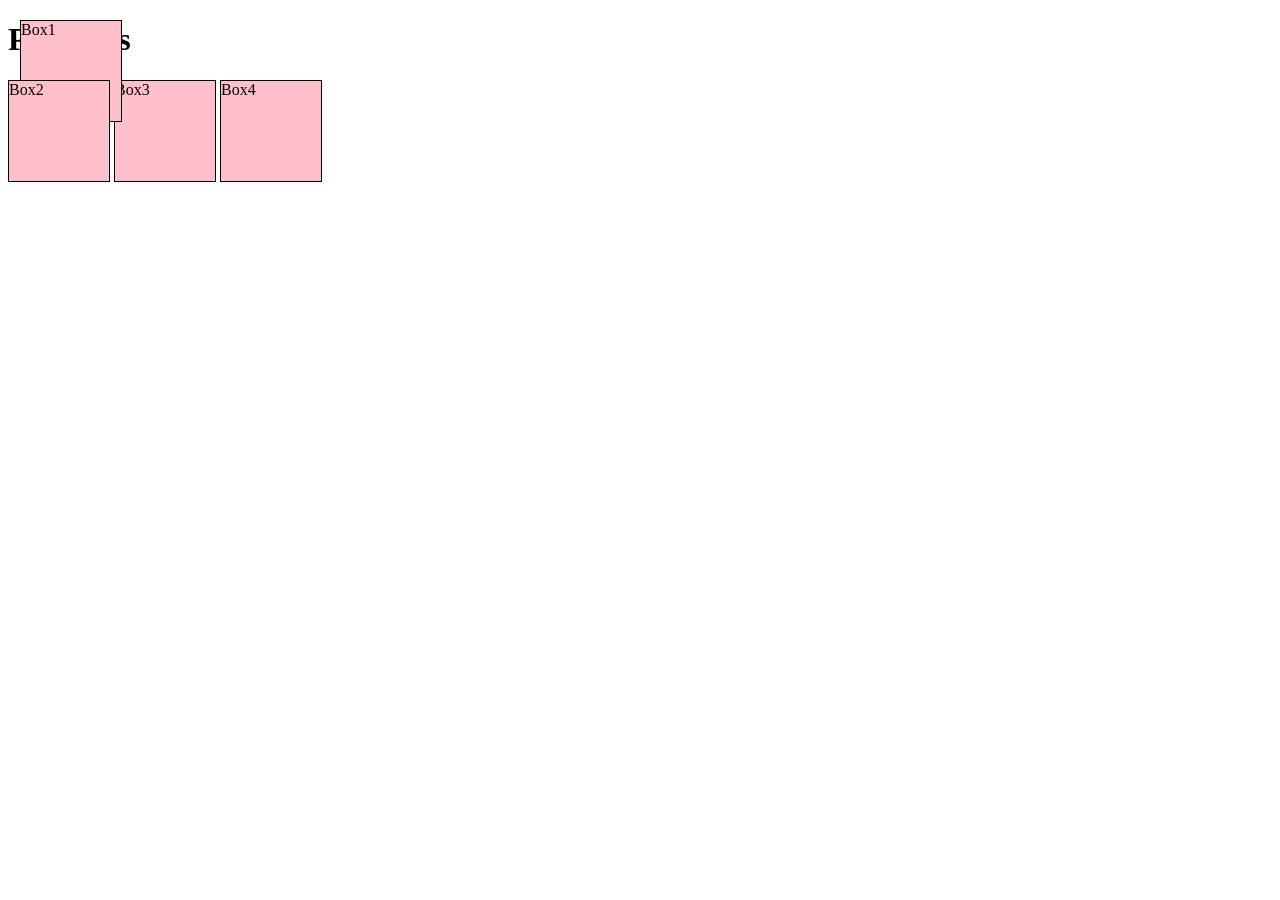
<file: index.html>
<!DOCTYPE html>
<html lang="en">
<head>
    <meta charset="UTF-8">
    <meta name="viewport" content="width=device-width, initial-scale=1.0">
    <title>Document</title>
    <link rel="stylesheet" href="style.css">
</head>
<body>
    <h1>Positions</h1>
    <div id="box1">Box1</div>
    <div id="box2">Box2</div>
    <div id="box3">Box3</div>
    <div id="box4">Box4</div>

</body>
</html>
</file>
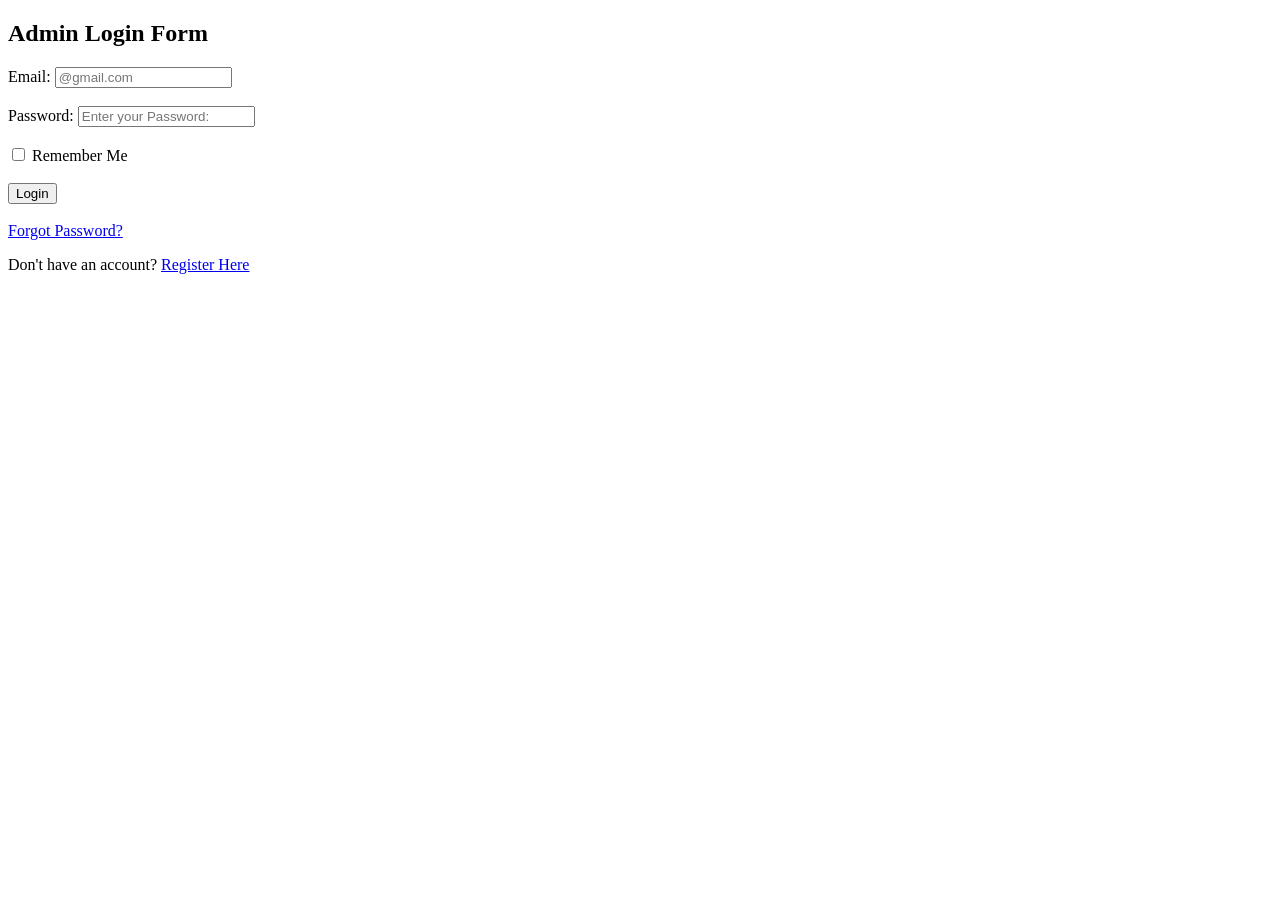
<file: adminlog.html>
<!DOCTYPE html>
<html lang="en">
<head>
    <meta charset="UTF-8">
    <meta name="viewport" content="width=device-width, initial-scale=1.0">
    <title><Title></Title></title>
</head>
<body>
    <h2>Admin Login Form</h2>
    <form></form>
    <label>Email:</label>
    <input type="text"name="email" placeholder="@gmail.com"><br><br>

    <label>Password:</label>
    <input type="password"name="password" placeholder="Enter your Password:"><br><br>

    <input type="checkbox" name="remember">
    <label>Remember Me</label>
    <br><br>

    <input type="submit" value="Login">
    <br><br>

    <a href="forgot-password.html">Forgot Password?</a>

    <p>Don't have an account?
        <a href="adminreg.html">Register Here</a>
    </p>
    
    

    
</body>
</html>
</file>
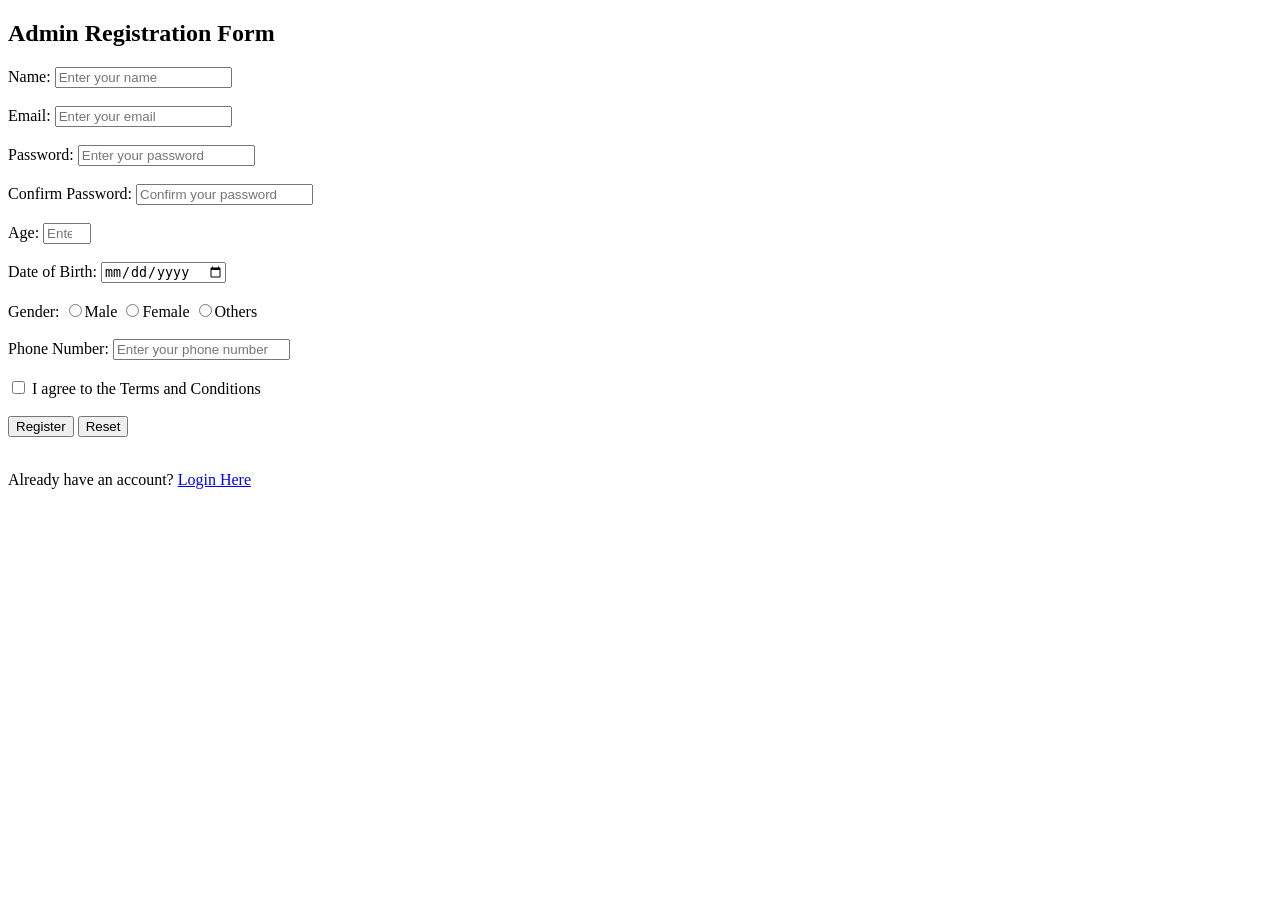
<file: adminreg.html>
<!DOCTYPE html>
<html lang="en">
<head>
    <meta charset="UTF-8">
    <meta name="viewport" content="width=device-width, initial-scale=1.0">
    <title><Title></Title></title>
</head>
<body>
   <h2>Admin Registration Form</h2>

   <form>

<label>Name:</label>
<input type="text" name="name" placeholder="Enter your name" required>
<br><br>

<label>Email:</label>
<input type="email" name="email" placeholder="Enter your email" required>
<br><br>

<label>Password:</label>
<input type="password" name="password" placeholder="Enter your password" required>
<br><br>

<label>Confirm Password:</label>
<input type="password" name="confirm_password" placeholder="Confirm your password" required>
<br><br>

<label>Age:</label>
<input type="number" name="age" min="18" max="60" placeholder="Enter your age">
<br><br>

<label>Date of Birth:</label>
<input type="date" name="dob">
<br><br>

<label>Gender:</label>
<input type="radio" name="gender" value="Male">Male
<input type="radio" name="gender" value="Female">Female
<input type="radio" name="gender" value="Others">Others
<br><br>

<label>Phone Number:</label>
<input type="tel" name="phone" placeholder="Enter your phone number">
<br><br>

<input type="checkbox" name="terms" required>
<label>I agree to the Terms and Conditions</label>
<br><br>

<input type="submit" value="Register">
<input type="reset" value="Reset">
<br><br>

<p>Already have an account?
    <a href="adminlog.html">Login Here</a>
</p>

</form>
 
</body>
</html>
</file>
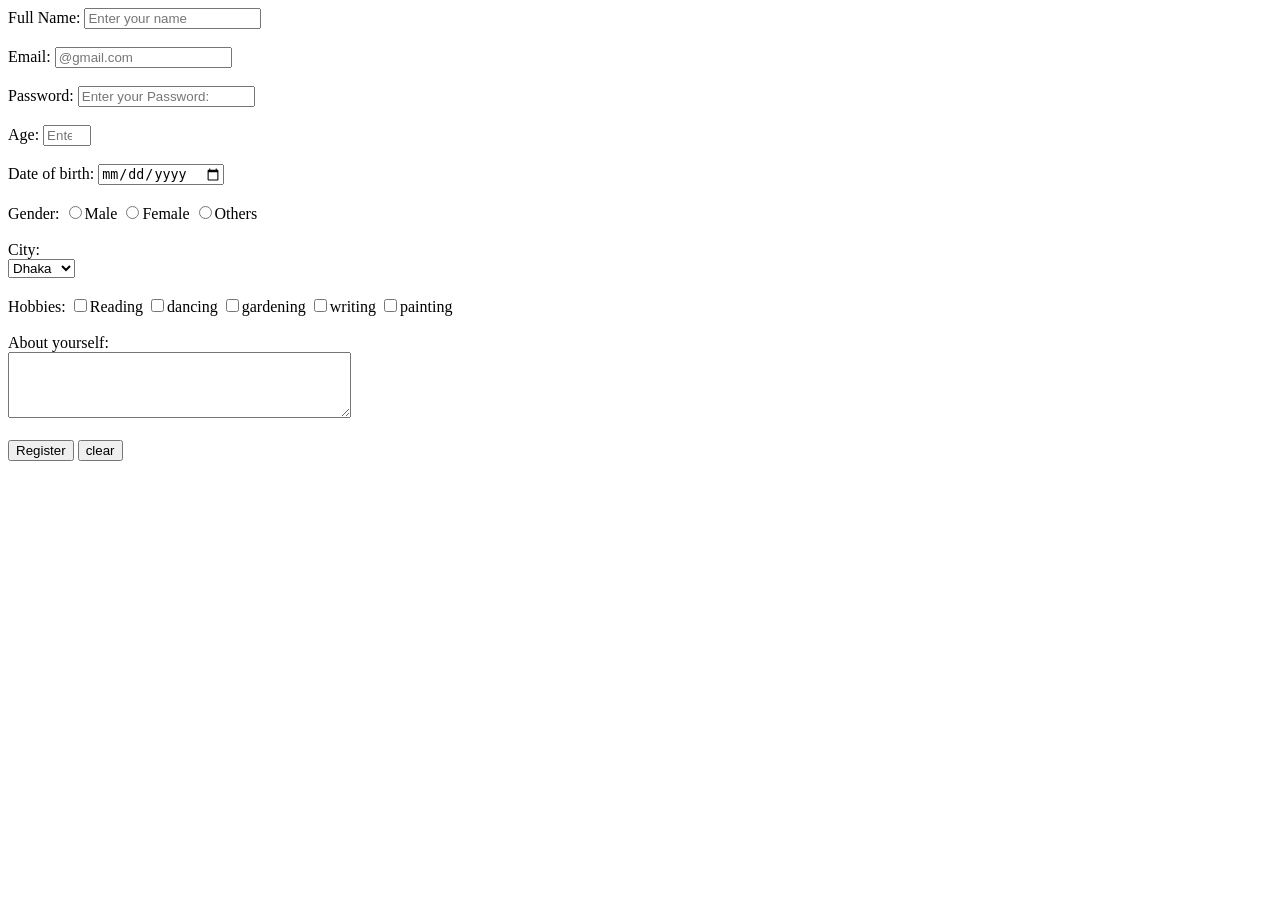
<file: labtask1.html>
<!DOCTYPE html>
<html lang="en">
<head>
    <meta charset="UTF-8">
    <meta name="viewport" content="width=device-width, initial-scale=1.0">
    <title><Title></Title></title>
</head>
<body>
    <form></form>
    <label>Full Name:</label>
    <input type="text" name="full name" placeholder="Enter your name"
    required><br><br>
     
    <label>Email:</label>
    <input type="text"name="email" placeholder="@gmail.com"><br><br>

    <label>Password:</label>
    <input type="password"name="password" placeholder="Enter your Password:"><br><br>

    <label>Age:</label>
    <input type="number" name="age" min="18"max="30" placeholder="Enter your age:"><br><br>
        
    <label>Date of birth:</label>
    <input type="date"name="dob" placeholder="Enter your date of birth:"><br><br>

    <label>Gender:</label>
    <input type="radio" name="Your Gender:" value= "Male" >Male
    <input type="radio" name="Your Gender:" value= "Female" >Female
    <input type="radio" name="Your Gender:" value= "Others" >Others <br><br>

    <label>City:</label><br>
    <select name:"City">
    <option value="Dhaka" >Dhaka</option>   
    <option value="Cumilla" >Cumilla</option>  
    <option value="Sylhet" >Sylhet</option>  
    <option value="Khulna" >Khulna</option>
    <option value="Feni" >Feni</option>  
    </select>  
    <br><br>

    <label>Hobbies:</label>
    <input type="checkbox"name="hobby"value="reading">Reading
    <input type="checkbox"name="hobby"value="dancing">dancing
    <input type="checkbox"name="hobby"value="gardening">gardening
    <input type="checkbox"name="hobby"value="writing">writing
    <input type="checkbox"name="hobby"value="painting">painting
    <br><br>

    <label>About yourself:</label><br>
    <textarea name="About"rows="4" cols="40" =></textarea>
    <br><br>

    <input type="submit" value="Register">
    <input type="reset" value="clear">
    

</body>
</html>
</file>
<file: style.css>
div{
    height: 100px;
    width: 100px;
    border: 1px solid black;
    background-color: pink;
    display: inline-block;
}
#box1{
    position: static;
    top: 20px;
    left: 20px;
}
#box2{
    position: sticky;
    top: 40px;
    right: 30px;
}
#box1{
    position: fixed;
    top: 20px;
    left: 20px;
}
</file>
